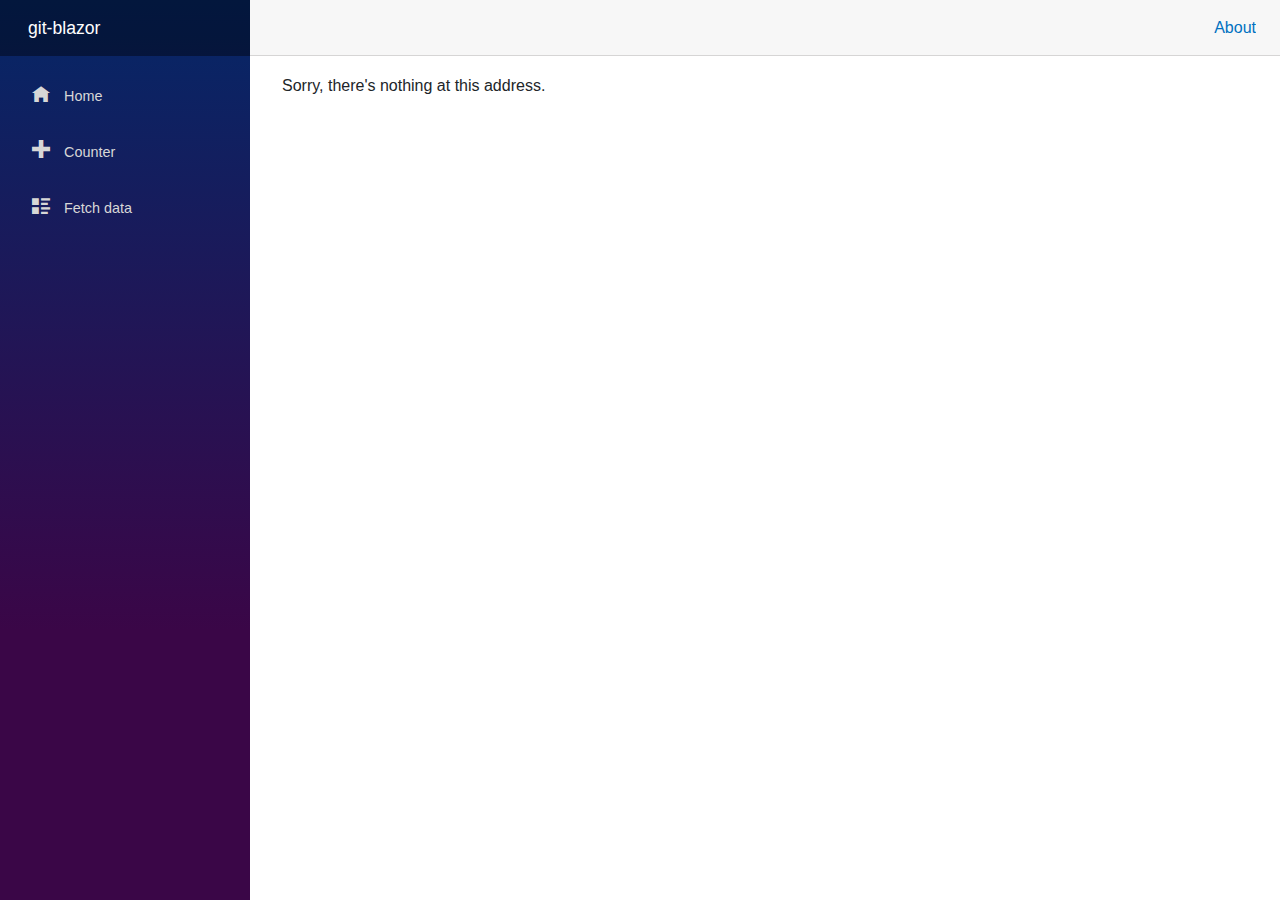
<file: index.html>
<!DOCTYPE html>
<html lang="en">

<head>
    <meta charset="utf-8" />
    <meta name="viewport" content="width=device-width, initial-scale=1.0, maximum-scale=1.0, user-scalable=no" />
    <title>git-blazor</title>
    <base href="REPOSITORY_NAME" />
    <link href="css/bootstrap/bootstrap.min.css" rel="stylesheet" />
    <link href="css/app.css" rel="stylesheet" />
    <link href="git-blazor.styles.css" rel="stylesheet" />
</head>

<body>
    <div id="app">Loading...</div>

    <div id="blazor-error-ui">
        An unhandled error has occurred.
        <a href="" class="reload">Reload</a>
        <a class="dismiss">🗙</a>
    </div>
    <script src="_framework/blazor.webassembly.js"></script>
</body>

</html>
</file>
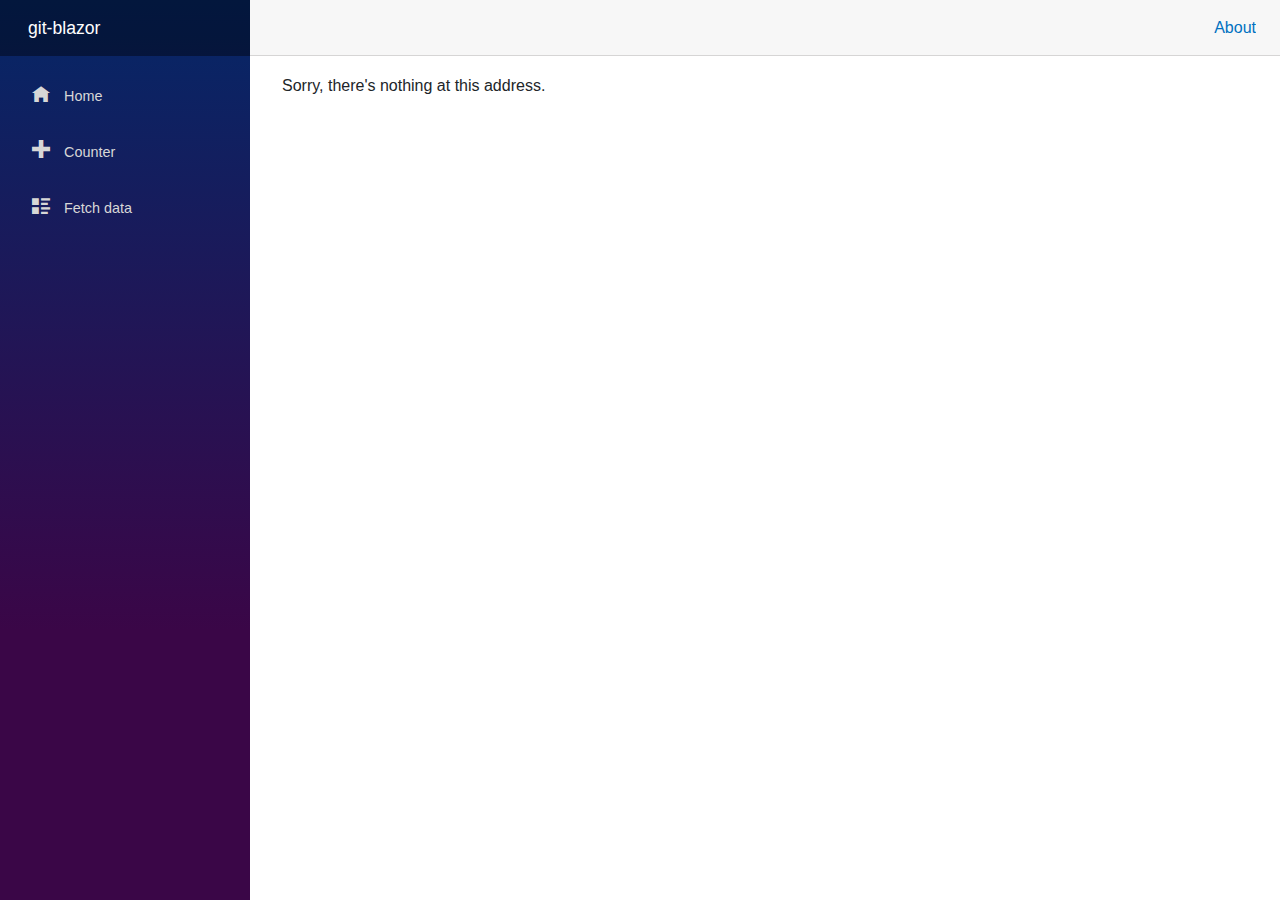
<file: wwwroot/index.html>
<!DOCTYPE html>
<html lang="en">

<head>
    <meta charset="utf-8" />
    <meta name="viewport" content="width=device-width, initial-scale=1.0, maximum-scale=1.0, user-scalable=no" />
    <title>git-blazor</title>
    <base href="/" />
    <link href="css/bootstrap/bootstrap.min.css" rel="stylesheet" />
    <link href="css/app.css" rel="stylesheet" />
    <link href="git-blazor.styles.css" rel="stylesheet" />
</head>

<body>
    <div id="app">Loading...</div>

    <div id="blazor-error-ui">
        An unhandled error has occurred.
        <a href="" class="reload">Reload</a>
        <a class="dismiss">🗙</a>
    </div>
    <script src="_framework/blazor.webassembly.js"></script>
</body>

</html>
</file>
<file: git-blazor.styles.css>
/* /Shared/MainLayout.razor.rz.scp.css */
.page[b-zpcyq8tf16] {
    position: relative;
    display: flex;
    flex-direction: column;
}

main[b-zpcyq8tf16] {
    flex: 1;
}

.sidebar[b-zpcyq8tf16] {
    background-image: linear-gradient(180deg, rgb(5, 39, 103) 0%, #3a0647 70%);
}

.top-row[b-zpcyq8tf16] {
    background-color: #f7f7f7;
    border-bottom: 1px solid #d6d5d5;
    justify-content: flex-end;
    height: 3.5rem;
    display: flex;
    align-items: center;
}

    .top-row[b-zpcyq8tf16]  a, .top-row[b-zpcyq8tf16]  .btn-link {
        white-space: nowrap;
        margin-left: 1.5rem;
        text-decoration: none;
    }

    .top-row[b-zpcyq8tf16]  a:hover, .top-row[b-zpcyq8tf16]  .btn-link:hover {
        text-decoration: underline;
    }

    .top-row[b-zpcyq8tf16]  a:first-child {
        overflow: hidden;
        text-overflow: ellipsis;
    }

@media (max-width: 640.98px) {
    .top-row:not(.auth)[b-zpcyq8tf16] {
        display: none;
    }

    .top-row.auth[b-zpcyq8tf16] {
        justify-content: space-between;
    }

    .top-row[b-zpcyq8tf16]  a, .top-row[b-zpcyq8tf16]  .btn-link {
        margin-left: 0;
    }
}

@media (min-width: 641px) {
    .page[b-zpcyq8tf16] {
        flex-direction: row;
    }

    .sidebar[b-zpcyq8tf16] {
        width: 250px;
        height: 100vh;
        position: sticky;
        top: 0;
    }

    .top-row[b-zpcyq8tf16] {
        position: sticky;
        top: 0;
        z-index: 1;
    }

    .top-row.auth[b-zpcyq8tf16]  a:first-child {
        flex: 1;
        text-align: right;
        width: 0;
    }

    .top-row[b-zpcyq8tf16], article[b-zpcyq8tf16] {
        padding-left: 2rem !important;
        padding-right: 1.5rem !important;
    }
}
/* /Shared/NavMenu.razor.rz.scp.css */
.navbar-toggler[b-tmvlmvkcog] {
    background-color: rgba(255, 255, 255, 0.1);
}

.top-row[b-tmvlmvkcog] {
    height: 3.5rem;
    background-color: rgba(0,0,0,0.4);
}

.navbar-brand[b-tmvlmvkcog] {
    font-size: 1.1rem;
}

.oi[b-tmvlmvkcog] {
    width: 2rem;
    font-size: 1.1rem;
    vertical-align: text-top;
    top: -2px;
}

.nav-item[b-tmvlmvkcog] {
    font-size: 0.9rem;
    padding-bottom: 0.5rem;
}

    .nav-item:first-of-type[b-tmvlmvkcog] {
        padding-top: 1rem;
    }

    .nav-item:last-of-type[b-tmvlmvkcog] {
        padding-bottom: 1rem;
    }

    .nav-item[b-tmvlmvkcog]  a {
        color: #d7d7d7;
        border-radius: 4px;
        height: 3rem;
        display: flex;
        align-items: center;
        line-height: 3rem;
    }

.nav-item[b-tmvlmvkcog]  a.active {
    background-color: rgba(255,255,255,0.25);
    color: white;
}

.nav-item[b-tmvlmvkcog]  a:hover {
    background-color: rgba(255,255,255,0.1);
    color: white;
}

@media (min-width: 641px) {
    .navbar-toggler[b-tmvlmvkcog] {
        display: none;
    }

    .collapse[b-tmvlmvkcog] {
        /* Never collapse the sidebar for wide screens */
        display: block;
    }
}
</file>
<file: css/app.css>
﻿@import url('open-iconic/font/css/open-iconic-bootstrap.min.css');

html, body {
    font-family: 'Helvetica Neue', Helvetica, Arial, sans-serif;
}

h1:focus {
    outline: none;
}

a, .btn-link {
    color: #0071c1;
}

.btn-primary {
    color: #fff;
    background-color: #1b6ec2;
    border-color: #1861ac;
}

.content {
    padding-top: 1.1rem;
}

.valid.modified:not([type=checkbox]) {
    outline: 1px solid #26b050;
}

.invalid {
    outline: 1px solid red;
}

.validation-message {
    color: red;
}

#blazor-error-ui {
    background: lightyellow;
    bottom: 0;
    box-shadow: 0 -1px 2px rgba(0, 0, 0, 0.2);
    display: none;
    left: 0;
    padding: 0.6rem 1.25rem 0.7rem 1.25rem;
    position: fixed;
    width: 100%;
    z-index: 1000;
}

    #blazor-error-ui .dismiss {
        cursor: pointer;
        position: absolute;
        right: 0.75rem;
        top: 0.5rem;
    }

.blazor-error-boundary {
    background: url([data-uri]) no-repeat 1rem/1.8rem, #b32121;
    padding: 1rem 1rem 1rem 3.7rem;
    color: white;
}

    .blazor-error-boundary::after {
        content: "An error has occurred."
    }
</file>
<file: wwwroot/css/app.css>
﻿@import url('open-iconic/font/css/open-iconic-bootstrap.min.css');

html, body {
    font-family: 'Helvetica Neue', Helvetica, Arial, sans-serif;
}

h1:focus {
    outline: none;
}

a, .btn-link {
    color: #0071c1;
}

.btn-primary {
    color: #fff;
    background-color: #1b6ec2;
    border-color: #1861ac;
}

.content {
    padding-top: 1.1rem;
}

.valid.modified:not([type=checkbox]) {
    outline: 1px solid #26b050;
}

.invalid {
    outline: 1px solid red;
}

.validation-message {
    color: red;
}

#blazor-error-ui {
    background: lightyellow;
    bottom: 0;
    box-shadow: 0 -1px 2px rgba(0, 0, 0, 0.2);
    display: none;
    left: 0;
    padding: 0.6rem 1.25rem 0.7rem 1.25rem;
    position: fixed;
    width: 100%;
    z-index: 1000;
}

    #blazor-error-ui .dismiss {
        cursor: pointer;
        position: absolute;
        right: 0.75rem;
        top: 0.5rem;
    }

.blazor-error-boundary {
    background: url([data-uri]) no-repeat 1rem/1.8rem, #b32121;
    padding: 1rem 1rem 1rem 3.7rem;
    color: white;
}

    .blazor-error-boundary::after {
        content: "An error has occurred."
    }
</file>
